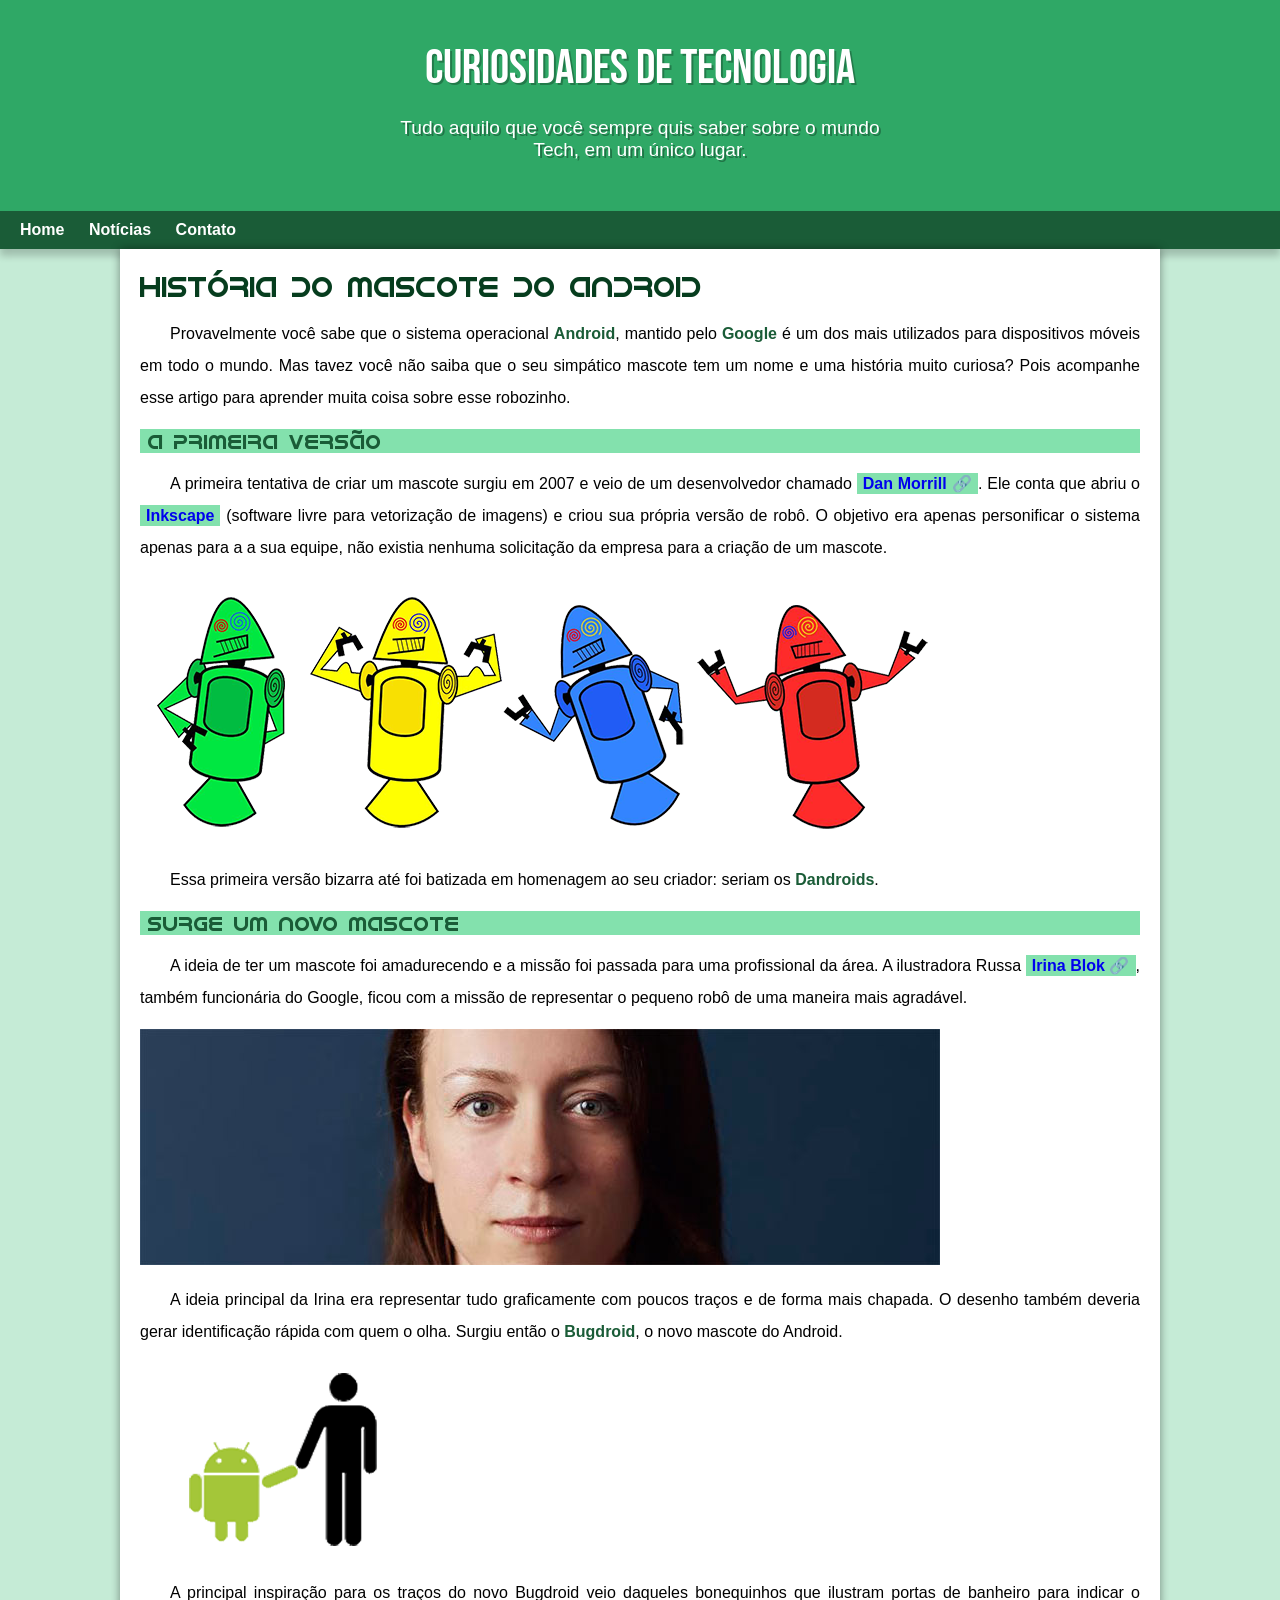
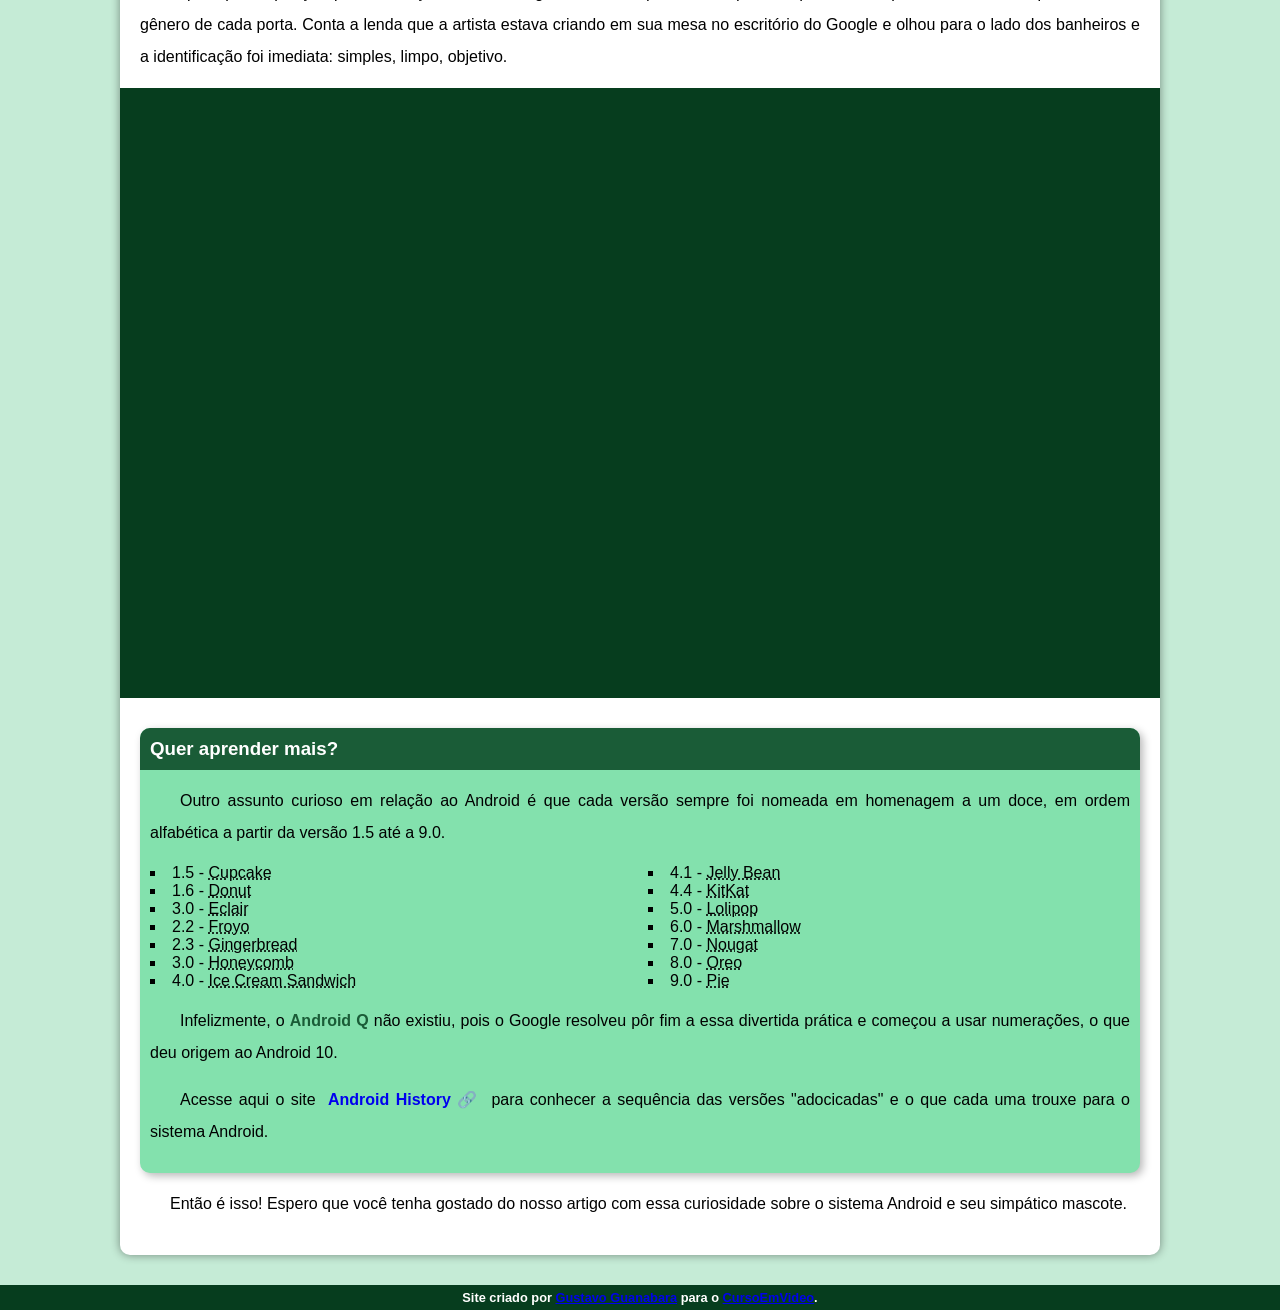
<file: index.html>
<!DOCTYPE html>
<html lang="pt-br">
<head>
    <meta charset="UTF-8">
    <meta http-equiv="X-UA-Compatible" content="IE=edge">
    <meta name="viewport" content="width=device-width, initial-scale=1.0">
    <title>Como Surgiu o mascote do Android?</title>
    <link rel="shortcut icon" href="imagens/favicon.ico" type="image/x-icon">
    <link rel="stylesheet" href="estilo/style.css">
</head>
<body>
    <header>
        <h1>CURIOSIDADES DE TECNOLOGIA</h1>
        <p>Tudo aquilo que você sempre quis saber sobre o mundo Tech, em um único lugar.</p>
    </header>

    <nav>
        <a href="#">Home</a>
        <a href="#">Notícias</a>
        <a href="#">Contato</a>
    </nav>

    <main>
        <article>

            <h1>História do Mascote do Android</h1>
            <p>Provavelmente você sabe que o sistema operacional <strong>Android</strong>, mantido pelo <strong>Google</strong> é um dos mais utilizados para dispositivos móveis em todo o mundo. Mas tavez você não saiba que o seu simpático mascote tem um nome e uma história muito curiosa? Pois acompanhe esse artigo para aprender muita coisa sobre esse robozinho.</p>

            <h2>A primeira versão</h2>
            <p>A primeira tentativa de criar um mascote surgiu em 2007 e veio de um desenvolvedor chamado <a href="https://www.thedrum.com/news/2013/01/06/googles-dan-morrill-reveals-rejected-android-mascot-designs" target="_blank" class="externo">Dan Morrill</a>. Ele conta que abriu o <a href="https://inkscape.org/pt-br/" target="_blank">Inkscape</a> (software livre para vetorização de imagens) e criou sua própria versão de robô. O objetivo era apenas personificar o sistema apenas para a a sua equipe, não existia nenhuma solicitação da empresa para a criação de um mascote.</p>

            <picture>
                <source media="(max-width: 670px)" srcset="imagens/dan-droids-pq.png" type="image/png">
                <img src="imagens/dan-droids.png" alt="Imagem do Dan Droid">
            </picture>

            <p>Essa primeira versão bizarra até foi batizada em homenagem ao seu criador: seriam os <strong>Dandroids</strong>.</p>

            <h2>Surge um novo mascote</h2>
            <p>A ideia de ter um mascote foi amadurecendo e a missão foi passada para uma profissional da área. A ilustradora Russa <a href="https://www.irinablok.com/android" target="_blank" class="externo">Irina Blok</a>, também funcionária do Google, ficou com a missão de representar o pequeno robô de uma maneira mais agradável.</p>

            <picture>
                <source media="(max-width: 670px)" srcset="imagens/irina-blok-pq.jpg" type="image/png">
                <img src="imagens/irina-blok.jpg" alt="Imagem da Irina Blok">
            </picture>

            <p>A ideia principal da Irina era representar tudo graficamente com poucos traços e de forma mais chapada. O desenho também deveria gerar identificação rápida com quem o olha. Surgiu então o <strong>Bugdroid</strong>, o novo mascote do Android.</p>

            <img src="imagens/bugdroid.png" class="pequena" alt="Imagem do Bugdroid">

            <p>A principal inspiração para os traços do novo Bugdroid veio daqueles bonequinhos que ilustram portas de banheiro para indicar o gênero de cada porta. Conta a lenda que a artista estava criando em sua mesa no escritório do Google e olhou para o lado dos banheiros e a identificação foi imediata: simples, limpo, objetivo.</p>

            <div class="video"><iframe width="560" height="315" src="https://www.youtube.com/embed/l2UDgpLz20M" title="YouTube video player" frameborder="0" allow="accelerometer; autoplay; clipboard-write; encrypted-media; gyroscope; picture-in-picture; web-share" allowfullscreen></iframe></div>

            <aside>
                <h3>Quer aprender mais?</h3>
                <p>Outro assunto curioso em relação ao Android é que cada versão sempre foi nomeada em homenagem a um doce, em ordem alfabética a partir da versão 1.5 até a 9.0.</p>
        
                <ul type="square">
                    <li>1.5 - <abbr title="Bolo de Copo">Cupcake</abbr></li>
                    <li>1.6 - <abbr title="Rosquinha">Donut</abbr></li>
                    <li>3.0 - <abbr title="Bomba">Eclair</abbr></li>
                    <li>2.2 - <abbr title="Iorgute Congelado">Froyo</abbr></li>
                    <li>2.3 - <abbr title="Biscoito de Gengibre">Gingerbread</abbr></li>
                    <li>3.0 - <abbr title="Favo de Mel">Honeycomb</abbr></li>
                    <li>4.0 - <abbr title="Sanduíche de Sorvete">Ice Cream Sandwich</abbr></li>
                    <li>4.1 - <abbr title="Jujuba">Jelly Bean</abbr></li>
                    <li>4.4 - <abbr title="KitKat">KitKat</abbr></li>
                    <li>5.0 - <abbr title="Pirulito">Lolipop</abbr></li>
                    <li>6.0 - <abbr title="Marshmallow">Marshmallow</abbr></li>
                    <li>7.0 - <abbr title="Torrone">Nougat</abbr></li>
                    <li>8.0 - <abbr title="Oreo">Oreo</abbr></li>
                    <li>9.0 - <abbr title="Torta">Pie</abbr></li>
                </ul>
        
                <p>Infelizmente, o <strong>Android Q</strong> não existiu, pois o Google resolveu pôr fim a essa divertida prática e começou a usar numerações, o que deu origem ao Android 10.</p>
        
                <p>Acesse aqui o site <a href="https://www.android.com/intl/en_uk/history/" target="_blank" class="externo">Android History</a> para conhecer a sequência das versões "adocicadas" e o que cada uma trouxe para o sistema Android.</p>
            </aside>
    
            <p>Então é isso! Espero que você tenha gostado do nosso artigo com essa curiosidade sobre o sistema <sytong>Android</sytong> e seu simpático mascote.</p>
        </article>
    </main>

    <footer>
        <p>Site criado por <a href="https://gustavoguanabara.github.io" target="_blank">Gustavo Guanabara</a> para o <a href="https://www.youtube.com/cursoemvideo" target="_blank">CursoEmVideo</a>.</p>
    </footer>
</body>
</html>
</file>
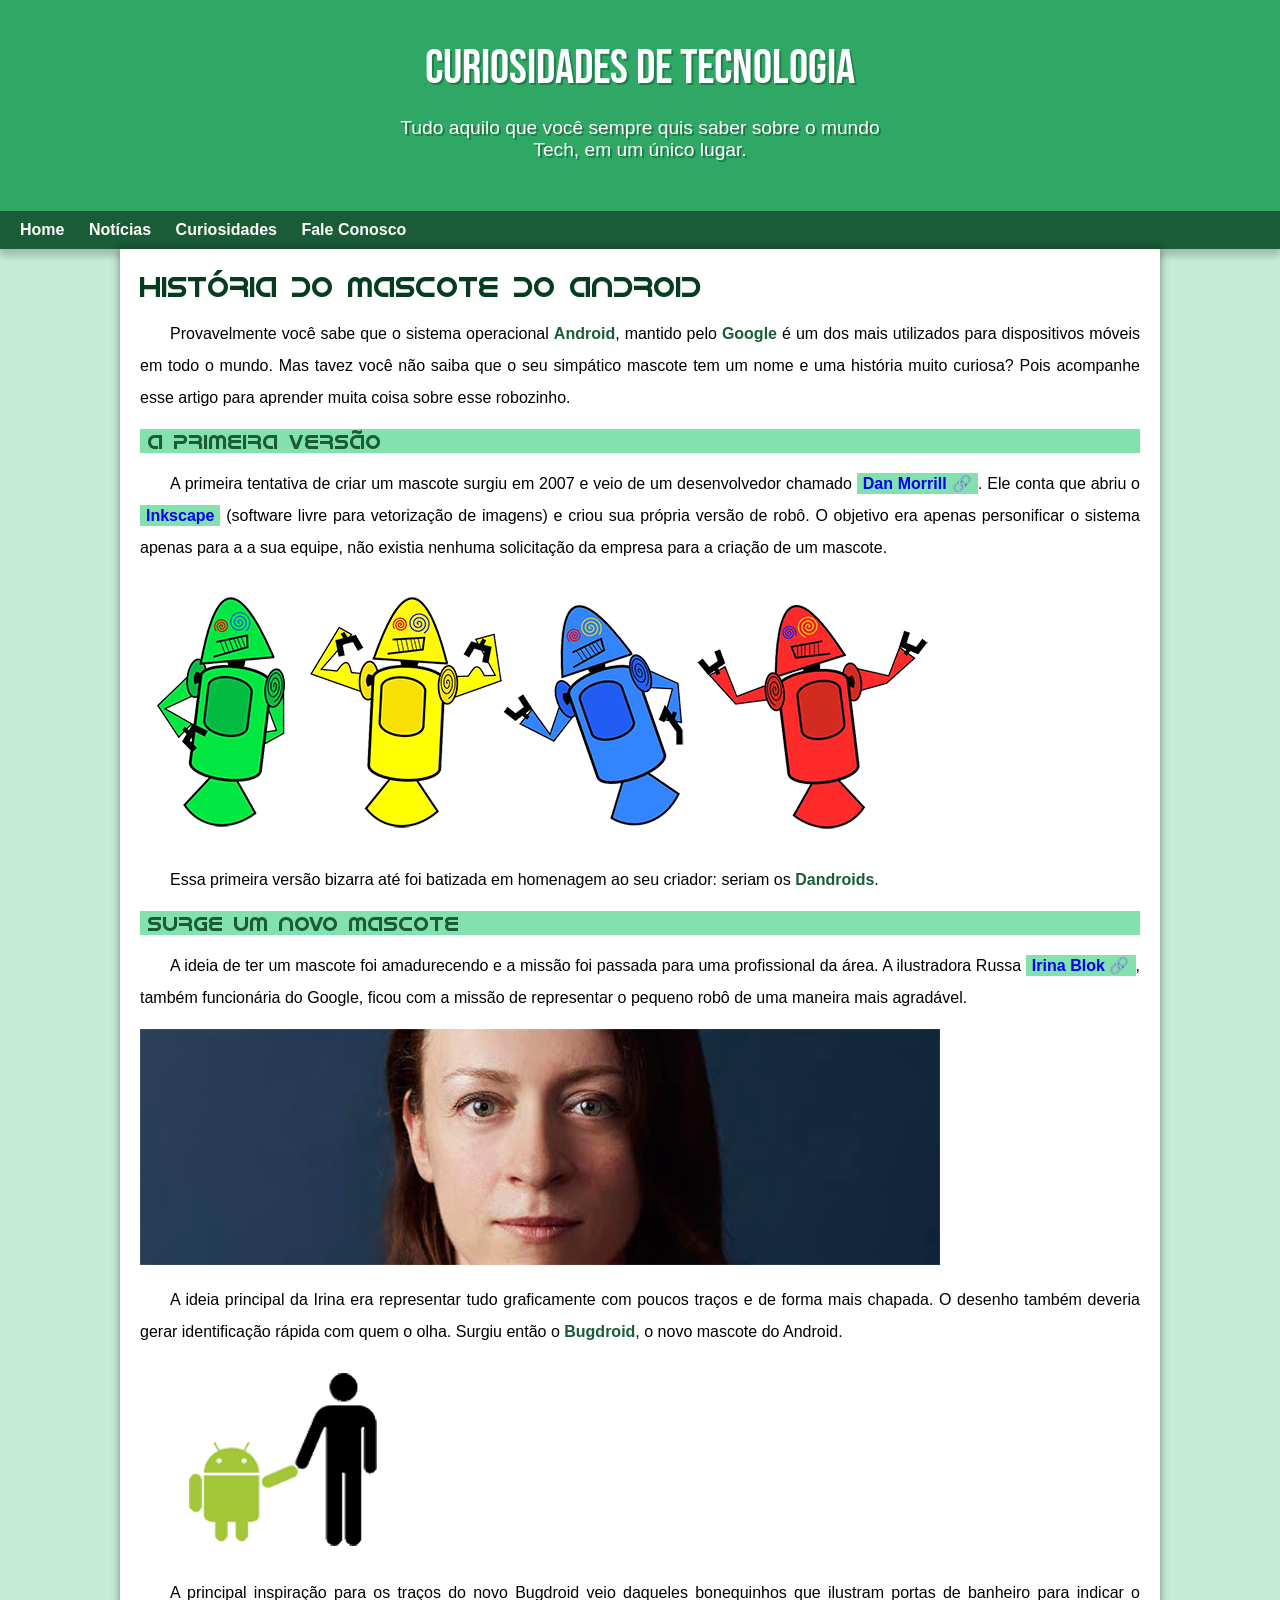
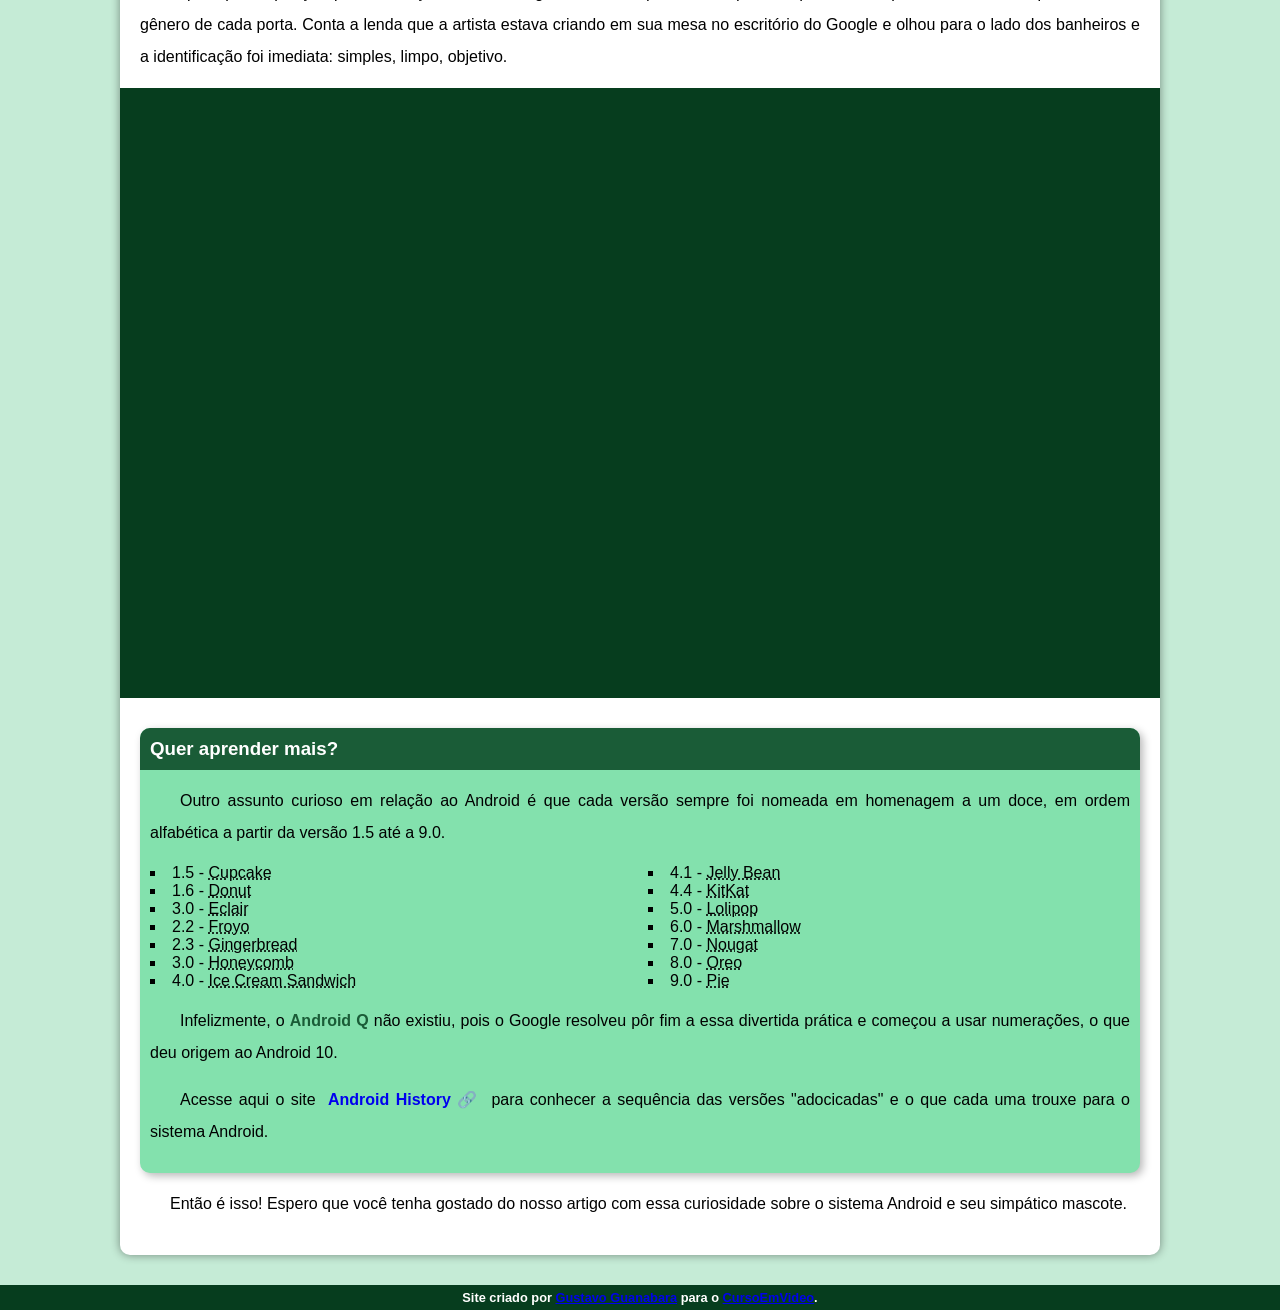
<file: android.html>
<!DOCTYPE html>
<html lang="pt-br">
<head>
    <meta charset="UTF-8">
    <meta http-equiv="X-UA-Compatible" content="IE=edge">
    <meta name="viewport" content="width=device-width, initial-scale=1.0">
    <title>Como Surgiu o mascote do Android?</title>
    <link rel="shortcut icon" href="imagens/favicon.ico" type="image/x-icon">
    <link rel="stylesheet" href="estilo/style.css">
</head>
<body>
    <header>
        <h1>CURIOSIDADES DE TECNOLOGIA</h1>
        <p>Tudo aquilo que você sempre quis saber sobre o mundo Tech, em um único lugar.</p>
    </header>

    <nav>
        <a href="#">Home</a>
        <a href="#">Notícias</a>
        <a href="#">Curiosidades</a>
        <a href="#">Fale Conosco</a>
    </nav>

    <main>
        <article>

            <h1>História do Mascote do Android</h1>
            <p>Provavelmente você sabe que o sistema operacional <strong>Android</strong>, mantido pelo <strong>Google</strong> é um dos mais utilizados para dispositivos móveis em todo o mundo. Mas tavez você não saiba que o seu simpático mascote tem um nome e uma história muito curiosa? Pois acompanhe esse artigo para aprender muita coisa sobre esse robozinho.</p>

            <h2>A primeira versão</h2>
            <p>A primeira tentativa de criar um mascote surgiu em 2007 e veio de um desenvolvedor chamado <a href="https://www.thedrum.com/news/2013/01/06/googles-dan-morrill-reveals-rejected-android-mascot-designs" target="_blank" class="externo">Dan Morrill</a>. Ele conta que abriu o <a href="https://inkscape.org/pt-br/" target="_blank">Inkscape</a> (software livre para vetorização de imagens) e criou sua própria versão de robô. O objetivo era apenas personificar o sistema apenas para a a sua equipe, não existia nenhuma solicitação da empresa para a criação de um mascote.</p>

            <picture>
                <source media="(max-width: 670px)" srcset="imagens/dan-droids-pq.png" type="image/png">
                <img src="imagens/dan-droids.png" alt="Imagem do Dan Droid">
            </picture>

            <p>Essa primeira versão bizarra até foi batizada em homenagem ao seu criador: seriam os <strong>Dandroids</strong>.</p>

            <h2>Surge um novo mascote</h2>
            <p>A ideia de ter um mascote foi amadurecendo e a missão foi passada para uma profissional da área. A ilustradora Russa <a href="https://www.irinablok.com/android" target="_blank" class="externo">Irina Blok</a>, também funcionária do Google, ficou com a missão de representar o pequeno robô de uma maneira mais agradável.</p>

            <picture>
                <source media="(max-width: 670px)" srcset="imagens/irina-blok-pq.jpg" type="image/png">
                <img src="imagens/irina-blok.jpg" alt="Imagem da Irina Blok">
            </picture>

            <p>A ideia principal da Irina era representar tudo graficamente com poucos traços e de forma mais chapada. O desenho também deveria gerar identificação rápida com quem o olha. Surgiu então o <strong>Bugdroid</strong>, o novo mascote do Android.</p>

            <img src="imagens/bugdroid.png" class="pequena" alt="Imagem do Bugdroid">

            <p>A principal inspiração para os traços do novo Bugdroid veio daqueles bonequinhos que ilustram portas de banheiro para indicar o gênero de cada porta. Conta a lenda que a artista estava criando em sua mesa no escritório do Google e olhou para o lado dos banheiros e a identificação foi imediata: simples, limpo, objetivo.</p>

            <div class="video"><iframe width="560" height="315" src="https://www.youtube.com/embed/l2UDgpLz20M" title="YouTube video player" frameborder="0" allow="accelerometer; autoplay; clipboard-write; encrypted-media; gyroscope; picture-in-picture; web-share" allowfullscreen></iframe></div>

            <aside>
                <h3>Quer aprender mais?</h3>
                <p>Outro assunto curioso em relação ao Android é que cada versão sempre foi nomeada em homenagem a um doce, em ordem alfabética a partir da versão 1.5 até a 9.0.</p>
        
                <ul type="square">
                    <li>1.5 - <abbr title="Bolo de Copo">Cupcake</abbr></li>
                    <li>1.6 - <abbr title="Rosquinha">Donut</abbr></li>
                    <li>3.0 - <abbr title="Bomba">Eclair</abbr></li>
                    <li>2.2 - <abbr title="Iorgute Congelado">Froyo</abbr></li>
                    <li>2.3 - <abbr title="Biscoito de Gengibre">Gingerbread</abbr></li>
                    <li>3.0 - <abbr title="Favo de Mel">Honeycomb</abbr></li>
                    <li>4.0 - <abbr title="Sanduíche de Sorvete">Ice Cream Sandwich</abbr></li>
                    <li>4.1 - <abbr title="Jujuba">Jelly Bean</abbr></li>
                    <li>4.4 - <abbr title="KitKat">KitKat</abbr></li>
                    <li>5.0 - <abbr title="Pirulito">Lolipop</abbr></li>
                    <li>6.0 - <abbr title="Marshmallow">Marshmallow</abbr></li>
                    <li>7.0 - <abbr title="Torrone">Nougat</abbr></li>
                    <li>8.0 - <abbr title="Oreo">Oreo</abbr></li>
                    <li>9.0 - <abbr title="Torta">Pie</abbr></li>
                </ul>
        
                <p>Infelizmente, o <strong>Android Q</strong> não existiu, pois o Google resolveu pôr fim a essa divertida prática e começou a usar numerações, o que deu origem ao Android 10.</p>
        
                <p>Acesse aqui o site <a href="https://www.android.com/intl/en_uk/history/" target="_blank" class="externo">Android History</a> para conhecer a sequência das versões "adocicadas" e o que cada uma trouxe para o sistema Android.</p>
            </aside>
    
            <p>Então é isso! Espero que você tenha gostado do nosso artigo com essa curiosidade sobre o sistema <sytong>Android</sytong> e seu simpático mascote.</p>
        </article>
    </main>

    <footer>
        <p>Site criado por <a href="https://gustavoguanabara.github.io" target="_blank">Gustavo Guanabara</a> para o <a href="https://www.youtube.com/cursoemvideo" target="_blank">CursoEmVideo</a>.</p>
    </footer>
</body>
</html>
</file>
<file: estilo/style.css>
@charset "UTF-8";

@import url('https://fonts.googleapis.com/css2?family=Bebas+Neue&display=swap');

@font-face {
    font-family: 'Android';
    src: url('../fontes/idroid.otf') format('opentype');
    font-weight: normal;
}

:root {
    --cor0: #c5ebd6;
    --cor1: #83e1ad;
    --cor2: #3ddc84;
    --cor3: #2fa866;
    --cor4: #1a5c37;
    --cor5: #063d1e;

    --fonte-padrao: Arial, Verdana, Helvetica, sans-serif;
    --fonte-destaque: 'Bebas Neue', cursive;
    --fonte-android: 'Android', cursive;
}

* {
    margin: 0px;
    padding: 0px;
}

body {
    background-color: var(--cor0);
    font-family: var(--fonte-padrao);
}

a.externo::after {
    content: '\00A0\1f517';
}

header {
    background-color: var(--cor3);
    min-height: 150px;
    text-align: center;
    padding-top: 40px;
}

header > h1 {
    background-color: var(--cor3);
    color: white;
    font-family: var(--fonte-destaque);
    font-size: 3em;
    font-weight: normal;
    margin-bottom: 20px;
    text-shadow: 2px 2px 0px rgba(0, 0, 0, 0.267);
}

header > p {
    background-color: var(--cor3);
    font-family: var(--fonte-padrao);
    font-size: 1.2em;
    color: white;
    max-width: 500px;
    padding-right: 10px;
    padding-left: 10px;
    margin: auto;
    padding-bottom: 50px;
    text-shadow: 2px 2px 0px rgba(0, 0, 0, 0.315);
}

nav {
    background-color: var(--cor4);
    padding: 10px;
    box-shadow: 0px 7px 7px rgba(0, 0, 0, 0.192);
}

nav > a {
    color: white;
    padding: 10px;
    text-decoration: none;
    font-weight: bold;
    border-radius: 5px;
    transition-duration: .5s;
}

nav > a:hover {
    background-color: white;
    color: var(--cor5);
}

main {
    min-width: 300px;
    max-width: 1000px;
    margin: auto;
    margin-bottom: 30px;
    padding: 20px;
    background-color: white;
    box-shadow: 0px 0px 10px rgb(0, 0, 0, 0.418);
    border-bottom-left-radius: 10px;
    border-bottom-right-radius: 10px;
}

main h1 {
    color: var(--cor5);
    font-family: var(--fonte-android);
    font-weight: normal;
    font-size: 1.8em;
}

main h2 {
    font-family: var(--fonte-android);
    color: var(--cor4);
    font-size: 1.3em;
    font-weight: normal;
    background-color: var(--cor1);
    text-indent: 8px;
}

main p {
    margin: 15px 0px;
    text-align: justify;
    text-indent: 30px;
    font-size: 1em;
    line-height: 2em;
    
}

main > img {
    width: 100%;
}

main strong {
    font-weight: bold;
    color: var(--cor4);
}

main a {
    text-decoration: none;
    font-weight: bold;
    background-color: var(--cor1);
    padding: 2px 6px;
}

main a:hover {
    text-decoration: underline;
    color: var(--cor4);
}

main > img.pequena {
    max-width: 350px;
    display: block;
    margin: auto;
}

div.video {
    background-color: var(--cor5);
    margin: 0px -20px 30px -20px;
    padding: 20px;
    padding-bottom: 59%;
    position: relative;
}

div.video > iframe {
    position: absolute;
    top: 5%;
    left: 5%;
    width: 90%;
    height: 90%;
}

aside {
    background-color: var(--cor1);
    padding: 10px;
    border-radius: 10px;
    box-shadow: 3px 3px 8px rgb(0, 0, 0, 0.281);
}

aside > h3 {
    background-color: var(--cor4);
    color: white;
    padding: 10px;
    margin: -10px -10px 0px -10px;
    border-radius: 10px 10px 0px 0px;
}

aside > ul {
    list-style-position: inside;
    columns: 2;
}

footer {
    background-color: var(--cor5);
    color: white;
    text-align: center;
    font-size: 0.8em;
    padding: 5px;
}

footer p {
    color: white;
    font-weight: bolder;
    text-decoration: none;
}

footer a:hover {
    text-decoration: underline;
    color: var(--cor1);
}
</file>
